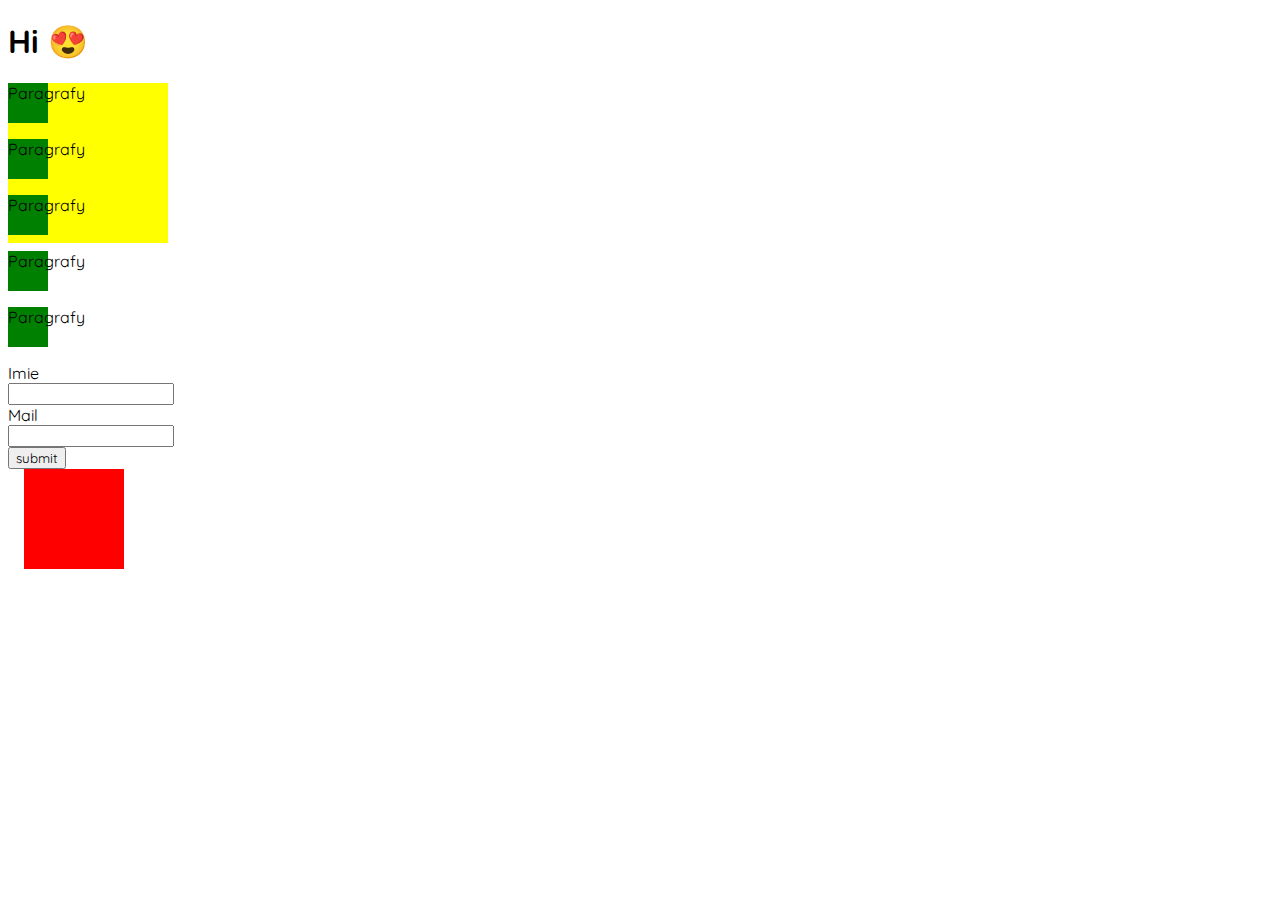
<file: jfdz10-materialy-dom-js/z1/index.html>
<!doctype html>
<html lang="en">
<head>
  <meta charset="utf-8">
  <meta name="viewport" content="width=device-width, initial-scale=1.0">
  <title>Hello!</title>
  <link href="https://fonts.googleapis.com/css?family=Quicksand" rel="stylesheet">
  <link rel="stylesheet" href="main.css">
</head>

<body>
  <h1 id="greeting">Hi 😍</h1>
  <div id="container">
      <p class="first">Paragrafy</p>
      <p class="first">Paragrafy</p>
      <p>Paragrafy</p>
      <p>Paragrafy</p>
      <p id="last">Paragrafy</p>
    <form>
      <label>Imie<input type="form_name" id="name"></label>
      <label>Mail<input type="form_mail" id="mail"></label>
      <button type="submit" id="submit">submit</button>
    </form>


    </div>
  </div>
  <script src="script.js"></script>

</body>

</html>
</file>
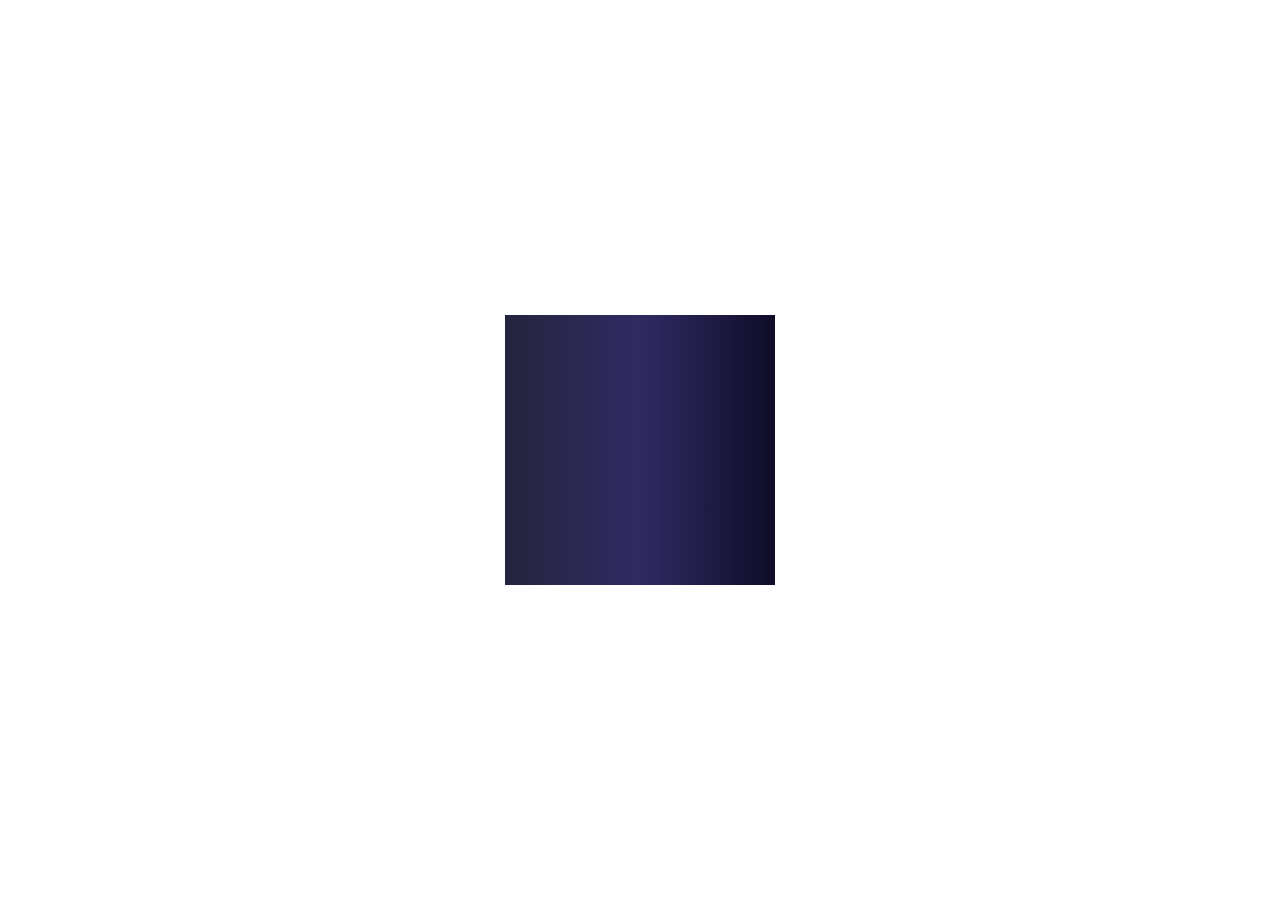
<file: jfdz10-materialy-dom-js/z2/index.html>
<!DOCTYPE html>
<html lang="en">
<head>
    <meta charset="UTF-8">
    <meta name="viewport" content="width=device-width, initial-scale=1.0">
    <meta http-equiv="X-UA-Compatible" content="ie=edge">
    <title>Document</title>
    <link rel="stylesheet" href="main.css">
</head>
<body>
     <div id="box"></div>
     <script src="script.js"></script>
</body>
</html>
</file>
<file: jfdz10-materialy-dom-js/z1/main.css>
* {
  font-family: 'Quicksand', sans-serif;
}

#container {
  background: yellow;
  width: 10rem;
  height: 10rem;
}

#container > div {
  background: pink;
  width: 2.5rem;
  height: 2.5rem;
  margin: 0 1rem;
}

#container > p {
  background: green;
  width: 2.5rem;
  height: 2.5rem;
}
</file>
<file: jfdz10-materialy-dom-js/z2/main.css>
html, body {
    display: flex;
    width: 100%;
    height: 100%;
    margin: 0;
    padding: 0;
    justify-content: center;
    align-items: center;

}

#box {
    background: #0f0c29;  /* fallback for old browsers */
    background: -webkit-linear-gradient(to right, #24243e, #302b63, #0f0c29);  /* Chrome 10-25, Safari 5.1-6 */
    background: linear-gradient(to right, #24243e, #302b63, #0f0c29); /* W3C, IE 10+/ Edge, Firefox 16+, Chrome 26+, Opera 12+, Safari 7+ */
    position: relative;
    width: 30vmin;
    height: 30vmin;
    font-size: 10rem;

}

.food {
    position: absolute;
    top: -3rem;
    left: calc(50% - 1rem);
    font-size: 3rem;
    line-height: 1;
    transition: all .5s;
    transform: translateY(0);

}
</file>
